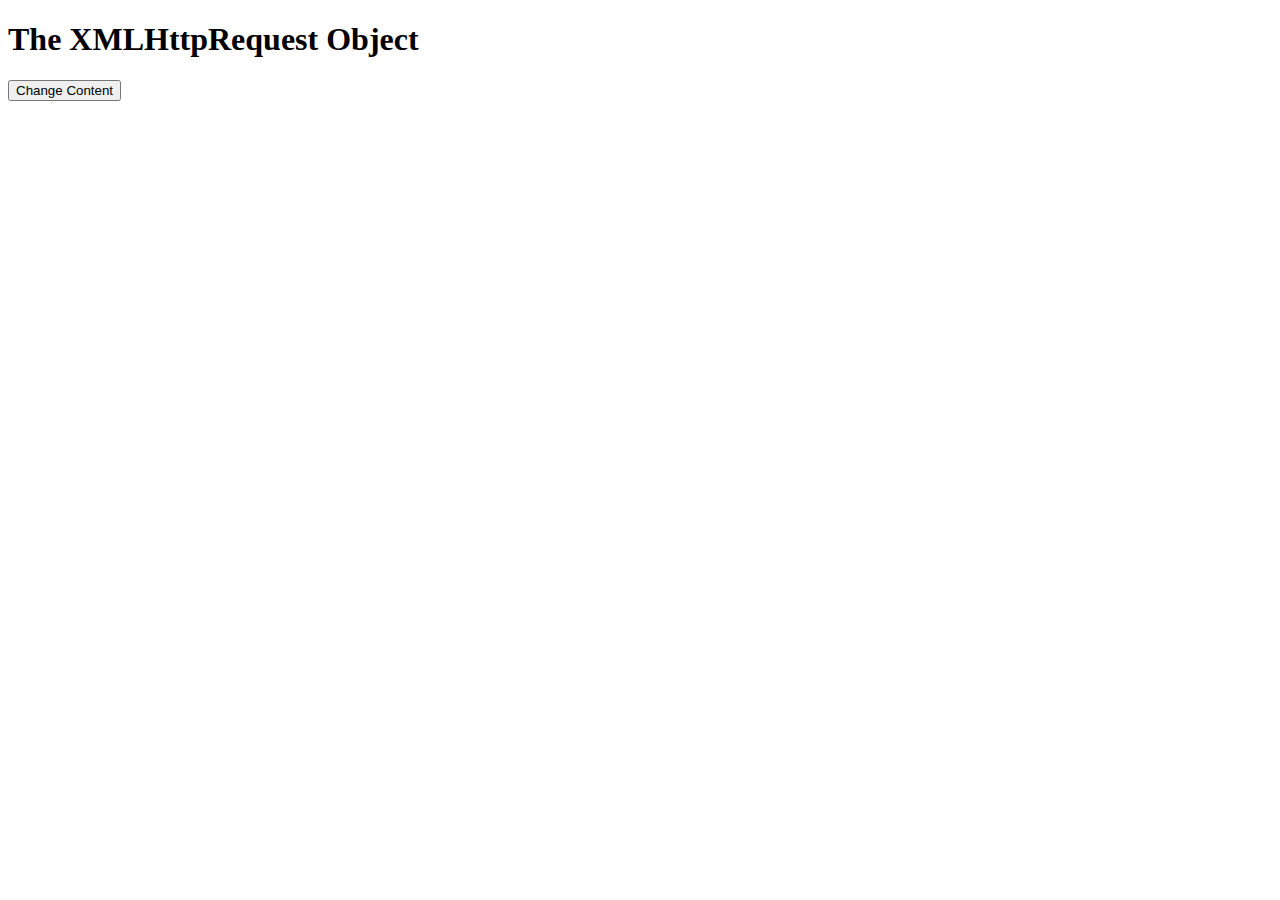
<file: Ajax/ajaxDemo.html>
<!DOCTYPE html>
<html>
<body>

<h1>The XMLHttpRequest Object</h1>
<button type="button" onclick="loadDoc()">Change Content</button>
<div id="demo"></div>

<script>
function loadDoc() {
  var xhr = new XMLHttpRequest();
  xhr.onreadystatechange = function() {
    if (this.readyState == 4 && this.status == 200) {
      document.getElementById("demo").innerHTML =
      this.responseText;
    }
  };
  xhr.open("GET", "info.xml", true);
  xhr.send();
}
</script>
</body>
</html>
</file>
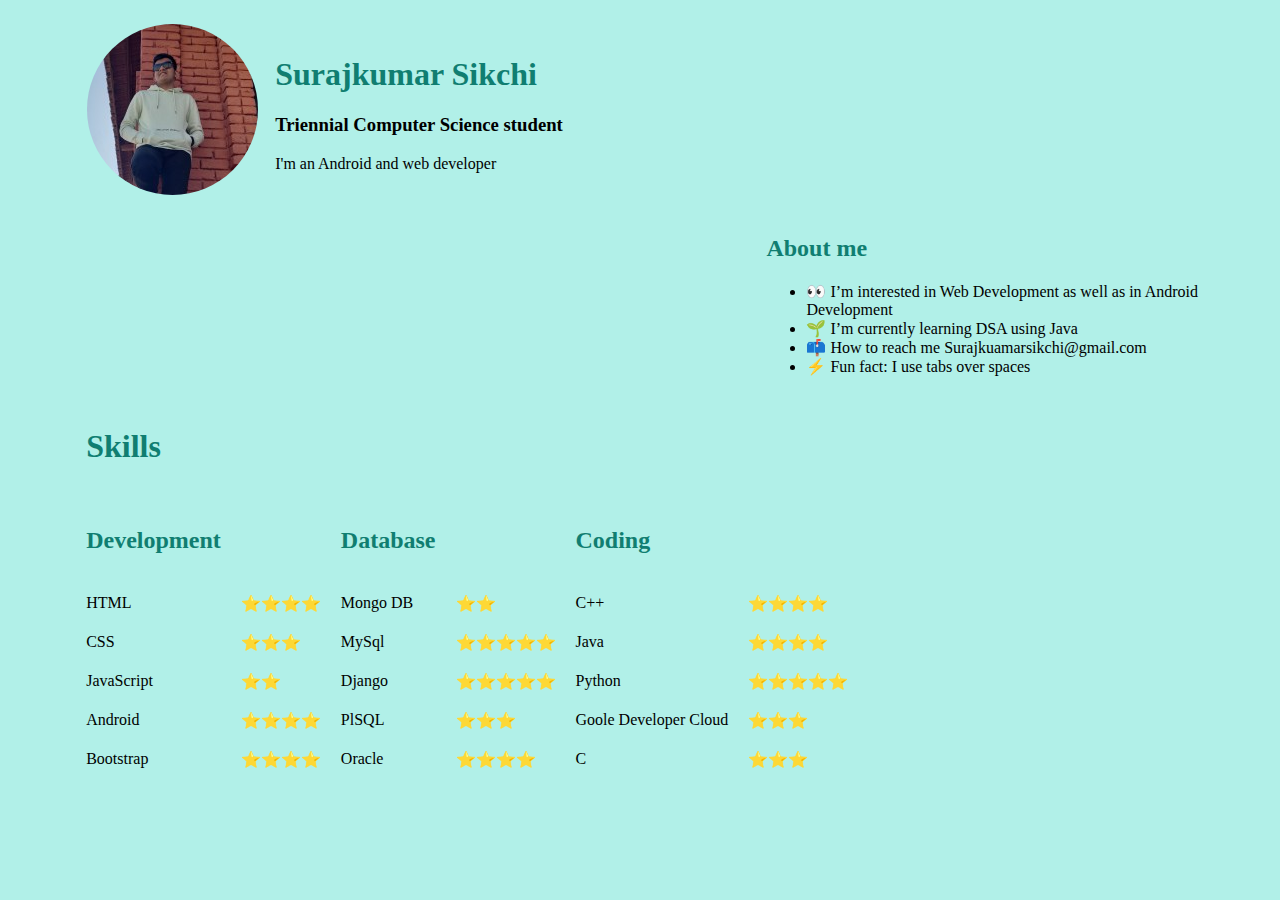
<file: Assignment 1/myinfo.html>
<!DOCTYPE html>
<html lang="en">
<head>
    <meta charset="UTF-8">
    <meta http-equiv="X-UA-Compatible" content="IE=edge">
    <meta name="viewport" content="width=device-width, initial-scale=1.0">
    <title>About Me</title>
    <link rel="stylesheet" href="CSS/style.css">
</head>
<body>
    <div class="name">
        <table cellspacing = 15>
            <tr>
                <td>
                    <img src="Suraj.jpg" >
                </td>
                <td>
                    <h1>Surajkumar Sikchi</h1>
                    <p><h3> Triennial Computer Science student</h3></p> 
                    <p>I'm an Android and web developer</p>
                </td>
            </tr>
        </table>
    </div>
    <div class="Aboutme">
        <h2>About me </h2>
        <ul>
            <li>👀 I’m interested in Web Development as well as in Android Development</li>
            <li>🌱 I’m currently learning DSA using Java</li>
            <li>📫 How to reach me Surajkuamarsikchi@gmail.com</li>
            <li>⚡ Fun fact: I use tabs over spaces</li>
        </ul>
    </div>
    <div class="name">
        <table cellspacing = 10
                cellpadding = 5>
            <tr>
                <td><h1><b>Skills</b></h1></td>
            </tr>
            <tr>
                <td><h2>Development</h2></td>
                <td></td>
                <td><h2>Database</h2></td>
                <td></td>
                <td><h2>Coding</h2></td>
                <td></td>
            </tr>
            <tr>
                <td>HTML</td>
                <td>⭐⭐⭐⭐</td>
                <td>Mongo DB</td>
                <td>⭐⭐</td>
                <td>C++</td>
                <td>⭐⭐⭐⭐</td>
            </tr>
            <tr>
                <td>CSS</td>
                <td>⭐⭐⭐</td>
                <td>MySql</td>
                <td>⭐⭐⭐⭐⭐</td>
                <td>Java</td>
                <td>⭐⭐⭐⭐</td>

            </tr>
            <tr>
                <td>JavaScript</td>
                <td>⭐⭐</td>
                <td>Django</td>
                <td>⭐⭐⭐⭐⭐</td>
                <td>Python</td>
                <td>⭐⭐⭐⭐⭐</td>

            </tr>
            <tr>
                <td>Android</td>
                <td>⭐⭐⭐⭐</td>
                <td>PlSQL</td>
                <td>⭐⭐⭐</td>
                <td>Goole Developer Cloud</td>
                <td>⭐⭐⭐</td>
            </tr>
            <tr>
                    <td>Bootstrap</td>
                    <td>⭐⭐⭐⭐</td>
                    <td>Oracle</td>
                    <td>⭐⭐⭐⭐</td>
                    <td>C</td>
                    <td>⭐⭐⭐</td>
            </tr>
        </table>
    </div>
    
    
</body>
</html>
</file>
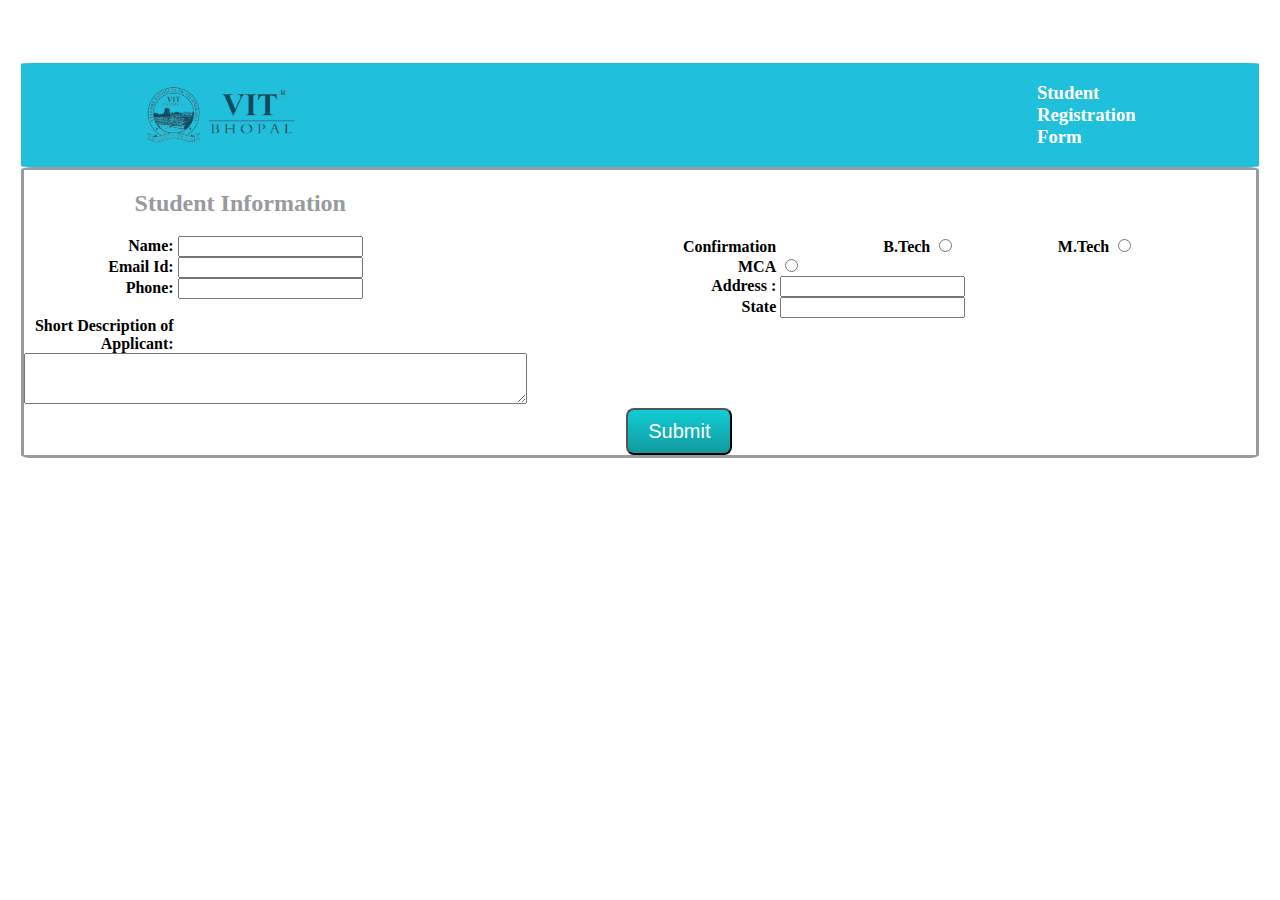
<file: Assignment 2/form.html>
<!DOCTYPE html>
<html lang="en">
<head>
    <link rel="stylesheet" href="CSS/style.css">
    <meta charset="UTF-8">
    <meta http-equiv="X-UA-Compatible" content="IE=edge">
    <meta name="viewport" content="width=device-width, initial-scale=1.0">
    <title>Document</title>
</head>
<body>
    <div class="main">

    <div class="topHead">
        <div class="headLeft">
            <img src="vit_bhopal_logo-removebg-preview (1).png" width="20%" height="10%">
        </div>
        <div class="headRight">
            <h3>
                Student 
                <br>Registration
                <br>Form
            </h3>
        </div>
    </div>
    <div class="formOutline">

        <h2>Student Information</h3>
    <div class="formBody">
        
        <div class="formLeft">
            <form>
                <label for="name">Name:</label>
                <input type="text" id="name" name="name"><br>
                <label for="email">Email Id:</label>
                <input type="email" id="email" name="email"><br>
                <label for="">Phone: </label>
                <input type="tel" name="" id="">
                <br>
                <br>
                <label for="">Short Description of Applicant:</label>
                
                <textarea name="Description" rows="3" cols="60"></textarea>
              </form> 
        </div>
        <div class="formLeft">
            
            <form>
                <label for="">Confirmation</label>
                <label for="check">B.Tech</label>
                <input type="radio" name="ch" id="check" value="B.Tech">
                <label for="check2">M.Tech</label>
                <input type="radio" name="ch" id="check2" value = "M.tech">
                <label for="check3">MCA</label>
                <input type="radio" name="ch" id="check3" value="MCA">
                <br>
                <label for="">Address :</label>
                <input type="text"><br>               
                <label for="">State</label>
                <input type="text"><br>
                <br><br><br><br><br>
                <input type="submit" name="" class="btn">
            
                
              </form> 
        </div>
    </div>
</div>

</div>
    
</body>
</html>
</file>
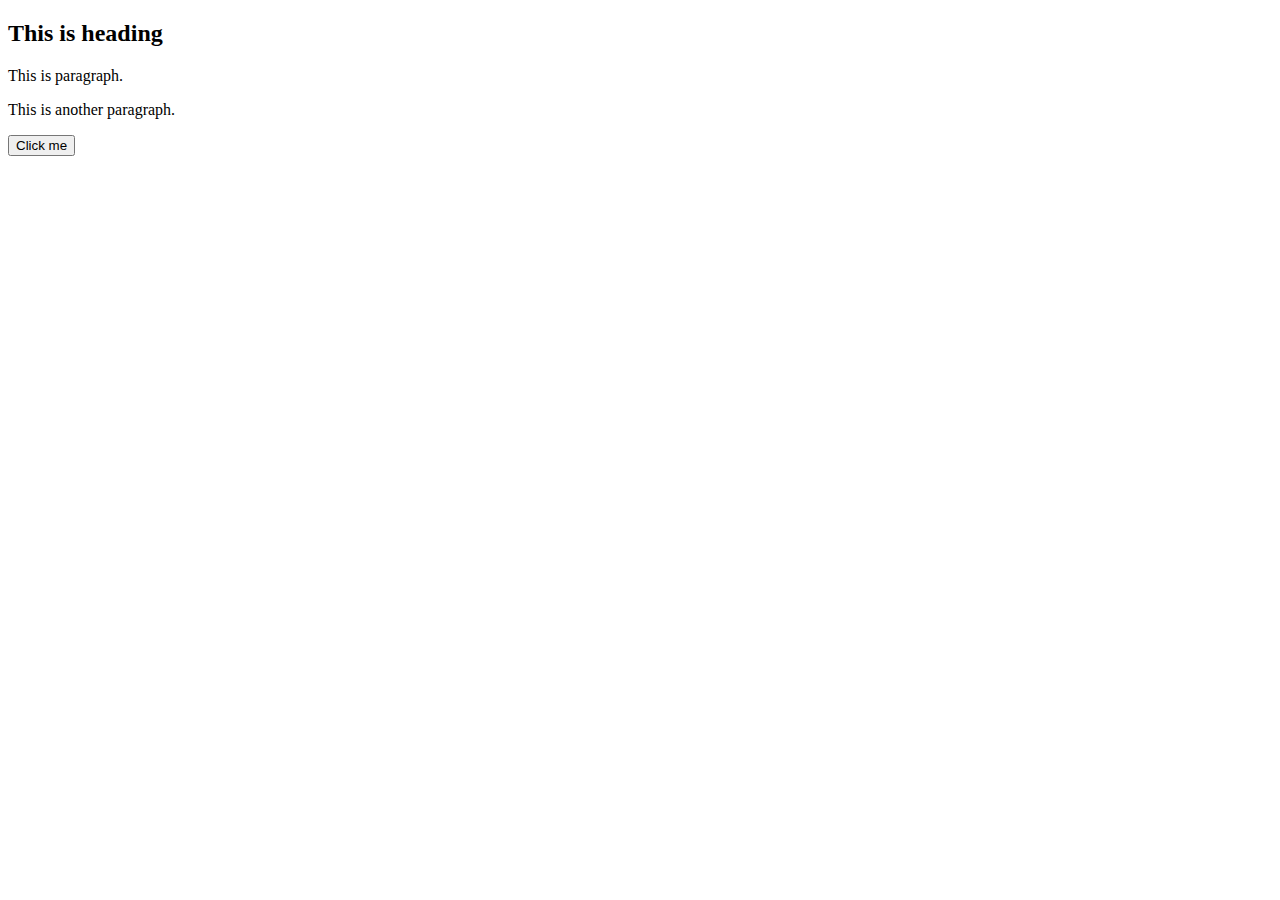
<file: classwork/jq.html>
<!DOCTYPE html>
<html lang="en">
<head>
    <meta charset="UTF-8">
    <meta http-equiv="X-UA-Compatible" content="IE=edge">
    <meta name="viewport" content="width=device-width, initial-scale=1.0">
    <title>Document</title>
    <script src="https://ajax.googleapis.com/ajax/libs/jquery/2.1.3/jquery.min.js"></script>
    <script>
        $(document).ready(function(){
            $("button").click(function(){
                $("p").hide();
            });
        });
    </script>
</head>
<body>
    <h2>This is heading</h2>
    <p>This is paragraph.</p>
    <p>This is another paragraph.</p>
    <button>Click me</button>
</body>
</html>
</file>
<file: Assignment 1/CSS/style.css>
body{
    background-color:#B1F0E8;
}
h1{
    color: #107E71 
    ;
}
h2{
    color: #107E71 
    ;
}
img{
    border-radius: 50%;
}
.Aboutme{
    margin-left: 60%;
}
.name{
    margin-left: 5%;
}
h1:hover{
    color: #66BFBF;
}
h2:hover{
    color: #66BFBF;
}
img:hover{
    border-radius: 25%;
}
</file>
<file: Assignment 2/CSS/style.css>
.main{
  margin-top: 5%;
  margin-left: 1%;
  margin-right: 1%;
}

.topHead{
  /* display: grid;
  grid-template-columns: 1fr,1fr; */
  display: flex;
  flex-direction: row;
  justify-content: space-evenly;
  color: white;
  background-color: #20BFDC;
  border-radius: 1%;
}

.formBody{
  /* float: none; */
  /* display: grid;
  grid-template-columns: 1fr,1fr; */
  display: flex;
  flex-direction: row;
  justify-content: space-evenly;
  
}

.formOutline{
  border: 1cm;
  border:solid;
  border-radius:1%;
  border-color: #989AA0;
}

.formLeft{
align-self: auto;
}

.headLeft{
/* display: flex; */
/* flex-direction: row;
align-items: center; */
align-self: center;
}
.formLeft label{
  font-weight: bold;
  display: inline-block;
      width: 150px;
      text-align: right;
}

.formLeft p{
  color: #989AA0;
}

.formOutline h2{
  /* align-self: inherit; */
  color: #989AA0;
  margin-left: 9%;
}
input{
  color: #989AA0;
  /* width: 200px; */
}
.btn {
  background: #11CDD4;
  background-image: -webkit-linear-gradient(top, #11CDD4, #11999E);
  background-image: -moz-linear-gradient(top, #11CDD4, #11999E);
  background-image: -ms-linear-gradient(top, #11CDD4, #11999E);
  background-image: -o-linear-gradient(top, #11CDD4, #11999E);
  background-image: linear-gradient(to bottom, #11CDD4, #11999E);
  -webkit-border-radius: 8;
  -moz-border-radius: 8;
  border-radius: 8px;
  font-family: 'Montserrat', sans-serif;
  color: #ffffff;
  font-size: 20px;
  padding: 10px 20px 10px 20px;
  text-decoration: none;
}

.btn:hover {
  background: #30E3CB;
  background-image: -webkit-linear-gradient(top, #30E3CB, #2BC4AD);
  background-image: -moz-linear-gradient(top, #30E3CB, #2BC4AD);
  background-image: -ms-linear-gradient(top, #30E3CB, #2BC4AD);
  background-image: -o-linear-gradient(top, #30E3CB, #2BC4AD);
  background-image: linear-gradient(to bottom, #30E3CB, #2BC4AD);
  text-decoration: none;
}
</file>
